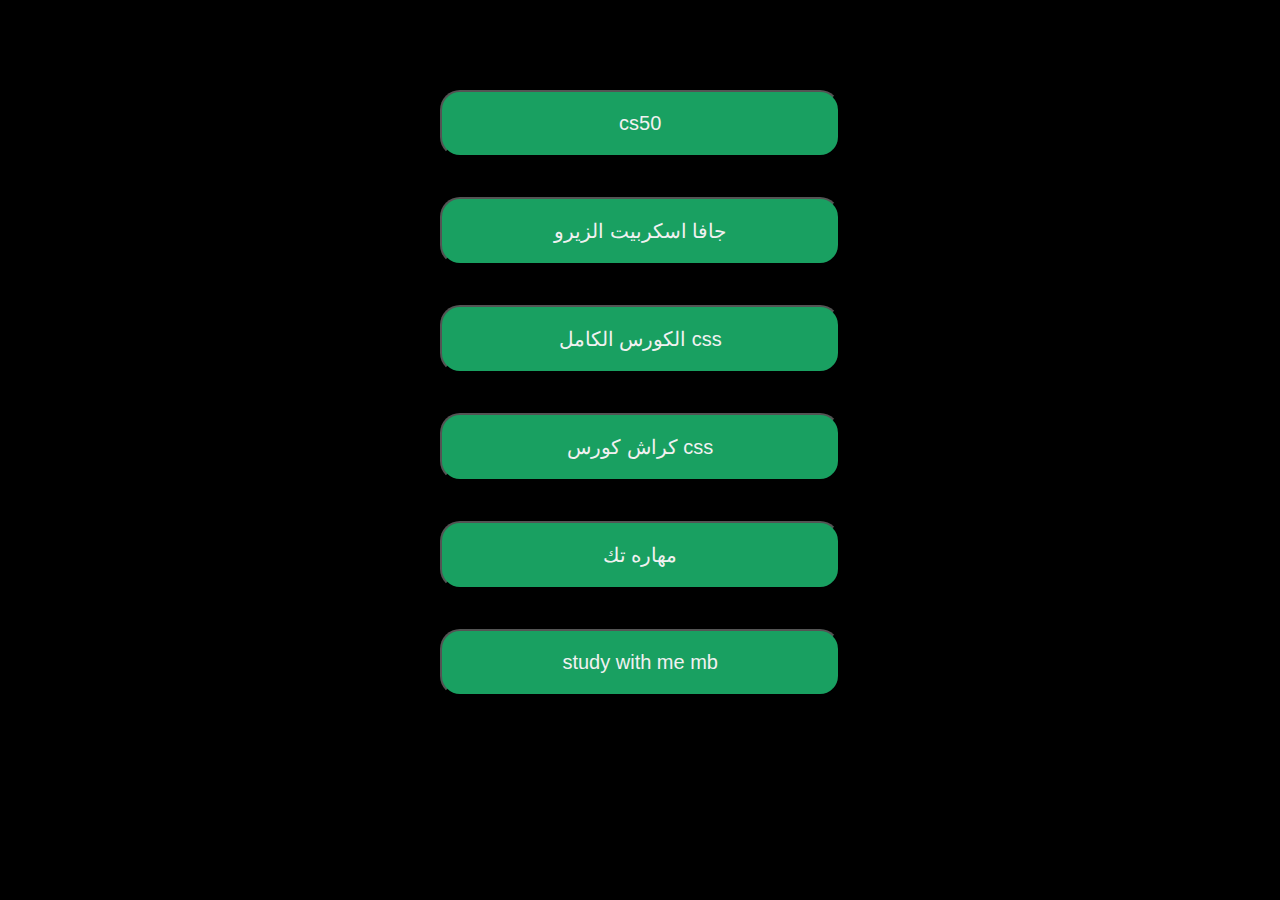
<file: index.html>
<html lang="en">
<head>
    <meta charset="UTF-8">
    <meta http-equiv="X-UA-Compatible" content="IE=edge">
    <meta name="viewport" content="width=device-width, initial-scale=1.0">
    <title>Document</title>
    <link rel="stylesheet" href="style.css">
</head>
<body>
    

    <!-- <iframe src="" frameborder="0"></iframe> -->
    <!-- <iframe src="https://www.youtube.com/watch?v=pSc6RGEBLAQ&list=PLknwEmKsW8OvMsFbU9zo8oJCprAsgc4LO" width="100%" height="500px" scrolling="no" allowfullscreen></iframe> -->
   
    <!-- <iframe width="100%" height="500px" src="https://www.youtube.com/embed/pSc6RGEBLAQ" title="YouTube video player" frameborder="0" allow="accelerometer; autoplay; clipboard-write; encrypted-media; gyroscope; picture-in-picture" allowfullscreen></iframe> -->



    <!-- <iframe width="560" height="315" src="https://www.youtube.com/embed/videoseries?list=PLknwEmKsW8OvMsFbU9zo8oJCprAsgc4LO" title="YouTube video player" frameborder="0" allow="accelerometer; autoplay; clipboard-write; encrypted-media; gyroscope; picture-in-picture" allowfullscreen></iframe> -->

    <div class="div1"> 
        <button><a href="cs50.html">cs50</a></button>
        <button><a href="elZeroJs.html"> جافا اسكربيت الزيرو</a></button>
        <!-- <button><a href=""> موقع كودزيلا نسخه من اليوتويب </a></button> -->
        <button><a href="cssCourse.html"> الكورس الكامل css </a></button>
        <button><a href="cssCrash.html"> كراش كورس  css </a></button>
        <button><a href="https://maharatech.gov.eg/mod/hvp/view.php?id=1396&forceview=1"> مهاره تك </a></button>
        <button><a href="studywithme.html"> study with me mb </a></button>

    </div>
</body>
</html>
</file>
<file: style.css>
*{
    padding:0;
    margin:0;
    color:#fff;
}
body{
    background: #000;
}


button{
    background: red;
}


iframe{
    width:100% !important;
    height:100% !important;
}

.div1{
    margin-top:70px;
    display: flex;
    flex-direction: column;
    justify-content: center;
    align-items: center;

}

button{
    background: #19a061;
    /* padding: 20px ; */
    margin: 20px;
    border-radius: 20px;
    width:400px;
    
}


a{
    text-decoration: none;
    color: #f1f1f1;
    font-size: 20px;
    width: 90%;
    padding: 20px;
    display: inline-block ;
    /* margin: 20px; */
    /* position: absolute; */
    
}
</file>
